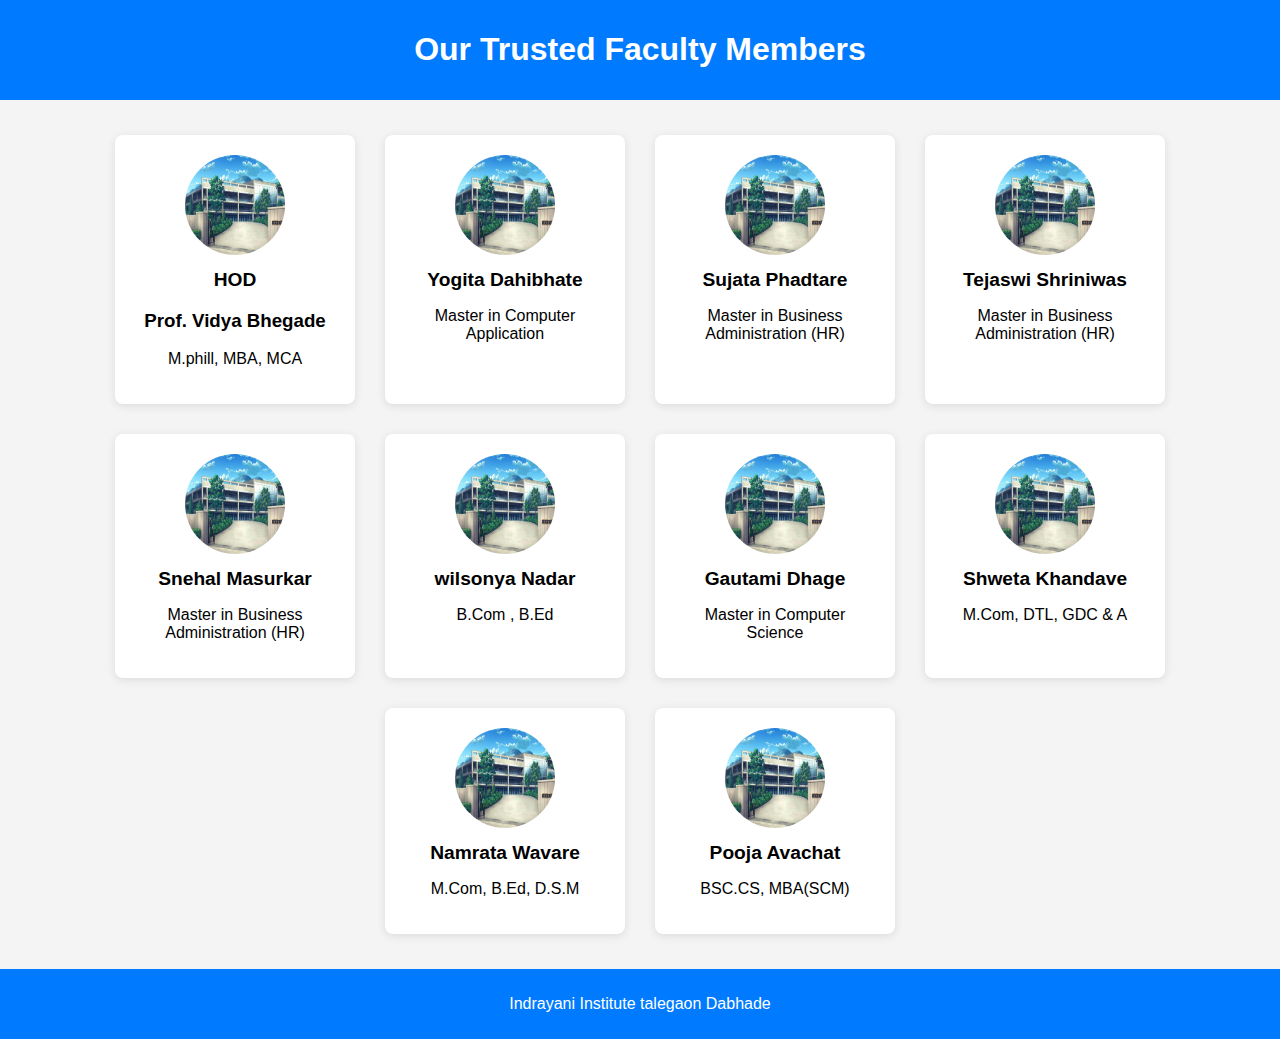
<file: index.html>
<!DOCTYPE html>
<html lang="en">

<head>
    <meta charset="UTF-8">
    <meta name="viewport" content="width=device-width, initial-scale=1.0">
    <title>Faculty Page</title>
    <link rel="stylesheet" href="styles.css">
</head>

<body>
    <header>
        <h1>Our Trusted Faculty Members</h1>
    </header>

    <main>
        <div class="faculty-container">
            <div class="faculty-member">
                <img src="background.png" alt="Faculty Member 1" class="faculty-photo">
                <h2>HOD</h2>
                <h3>Prof. Vidya Bhegade</h3>
                <p>M.phill, MBA, MCA</p>
            </div>
            <div class="faculty-member">
                <img src="background.png" alt="Faculty Member 2" class="faculty-photo">
                <h2>Yogita Dahibhate</h2>
                <p>Master in Computer Application</p>
            </div>
            <div class="faculty-member">
                <img src="background.png" alt="Faculty Member 3" class="faculty-photo">
                <h2>Sujata Phadtare</h2>
                <p>Master in Business Administration (HR)</p>
            </div>
            <div class="faculty-member">
                <img src="background.png" alt="Faculty Member 4" class="faculty-photo">
                <h2>Tejaswi Shriniwas</h2>
                <p>Master in Business Administration (HR)</p>
            </div>
            <div class="faculty-member">
                <img src="background.png" alt="Faculty Member 5" class="faculty-photo">
                <h2>Snehal Masurkar</h2>
                <p>Master in Business Administration (HR)</p>
            </div>
            <div class="faculty-member">
                <img src="background.png" alt="Faculty Member 6" class="faculty-photo">
                <h2>wilsonya Nadar</h2>
                <p>B.Com , B.Ed</p>
            </div>
            <div class="faculty-member">
                <img src="background.png" alt="Faculty Member 7" class="faculty-photo">
                <h2>Gautami Dhage</h2>
                <p>Master in Computer Science</p>
            </div>
            <div class="faculty-member">
                <img src="background.png" alt="Faculty Member 8" class="faculty-photo">
                <h2>Shweta Khandave</h2>
                <p>M.Com, DTL, GDC & A</p>
            </div>
            <div class="faculty-member">
                <img src="background.png" alt="Faculty Member 9" class="faculty-photo">
                <h2>Namrata Wavare</h2>
                <p>M.Com, B.Ed, D.S.M</p>
            </div>
            <div class="faculty-member">
                <img src="background.png" alt="Faculty Member 10" class="faculty-photo">
                <h2>Pooja Avachat</h2>
                <p>BSC.CS, MBA(SCM)</p>
            </div>
        </div>
    </main>

    <footer>
        <p>Indrayani Institute talegaon Dabhade</p>
    </footer>
</body>

</html>
</file>
<file: styles.css>
body {
    font-family: Arial, sans-serif;
    margin: 0;
    padding: 0;
    background-color: #f4f4f4;
}

header {
    background-color: #007BFF;
    color: white;
    padding: 10px 0;
    text-align: center;
}

main {
    padding: 20px;
}

.faculty-container {
    display: flex;
    flex-wrap: wrap;
    justify-content: center;
}

.faculty-member {
    background: white;
    border-radius: 8px;
    box-shadow: 0 2px 10px rgba(0, 0, 0, 0.1);
    margin: 15px;
    padding: 20px;
    text-align: center;
    width: 200px;
}

.faculty-photo {
    border-radius: 50%;
    width: 100px;
    height: 100px;
}

h2 {
    margin: 10px 0;
    font-size: 1.2em;
}

footer {
    text-align: center;
    padding: 10px 0;
    background-color: #007BFF;
    color: white;
    position: relative;
    bottom: 0;
    width: 100%;
}
</file>
